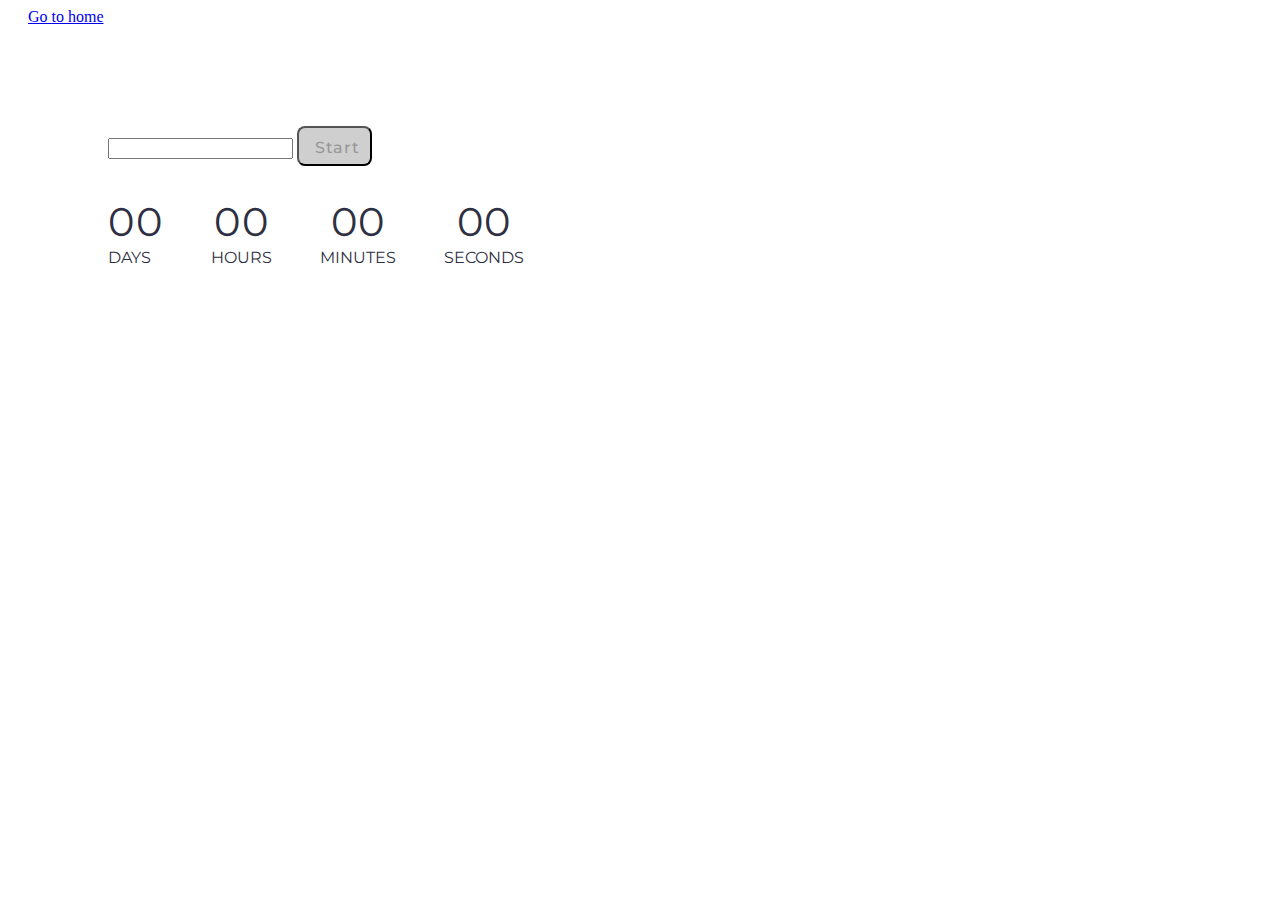
<file: src/1-timer.html>
<!DOCTYPE html>
<html lang="en">
  <head>
    <meta charset="UTF-8" />
    <meta http-equiv="X-UA-Compatible" content="IE=edge" />
    <meta name="viewport" content="width=device-width, initial-scale=1.0" />
    <meta http-equiv="Content-Security-Policy" content="upgrade-insecure-requests">
    <link rel="stylesheet" href="./css/styles.css" />
    <link rel="preconnect" href="https://fonts.googleapis.com">
    <link rel="preconnect" href="https://fonts.gstatic.com" crossorigin>
    <link href="https://fonts.googleapis.com/css2?family=Montserrat&display=swap" rel="stylesheet">
    <title>Timer</title>
  </head>
  <body>
    <script src="./js/1-timer.js" type="module"></script>
    <a class="back-link" href="./index.html">Go to home</a>
    <section class="section-timer">
      <input type="text" id="datetime-picker" />
      <button type="button" data-start>Start</button>
      <div class="timer">
        <div class="field">
          <span class="value" data-days>00</span>
          <span class="label">DAYS</span>
        </div>
        <div class="field">
          <span class="value" data-hours>00</span>
          <span class="label">HOURS</span>
        </div>
        <div class="field">
          <span class="value" data-minutes>00</span>
          <span class="label">MINUTES</span>
        </div>
        <div class="field">
          <span class="value" data-seconds>00</span>
          <span class="label">SECONDS</span>
        </div>
      </div>
    </section>
  </body>
</html>
</file>
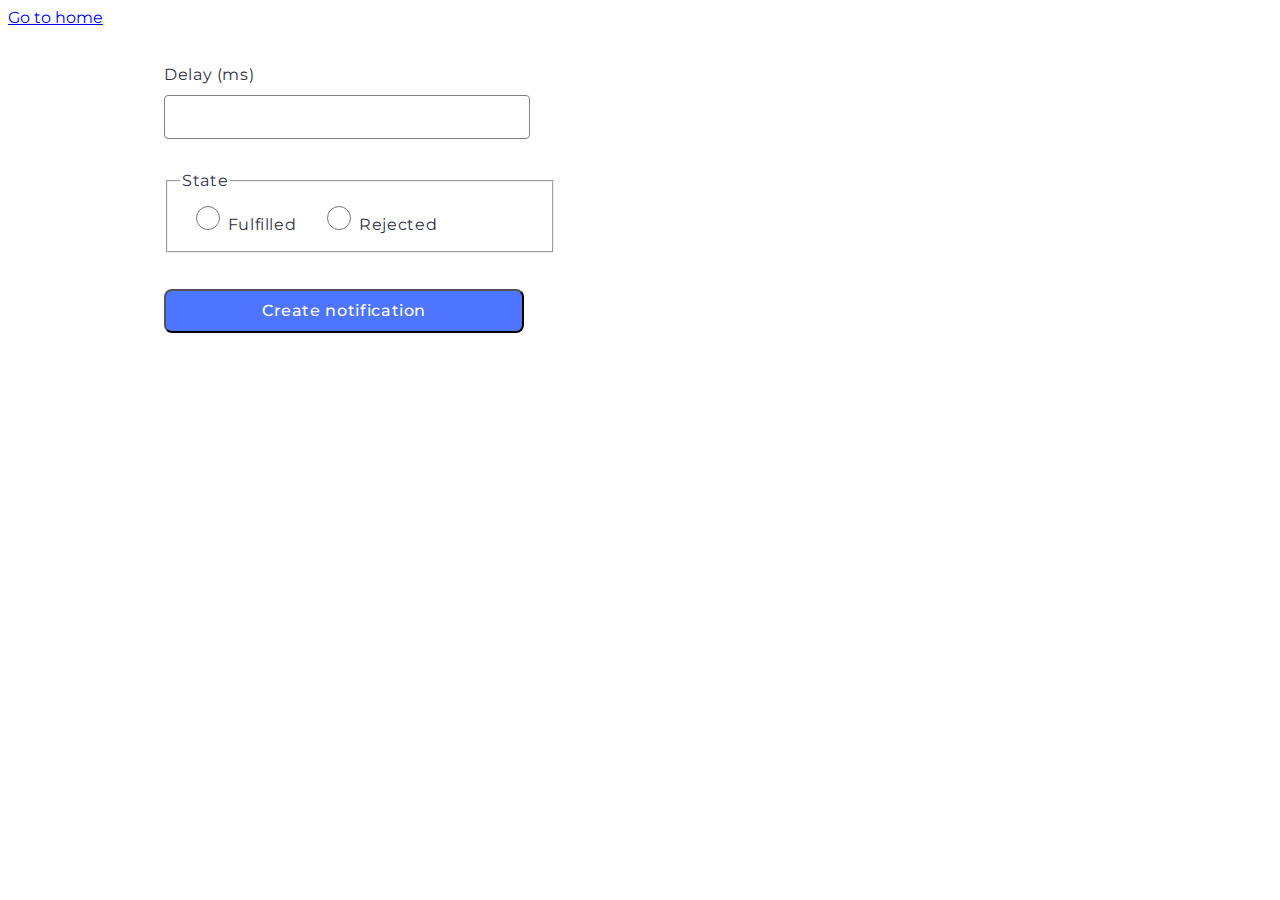
<file: src/2-snackbar.html>
<!DOCTYPE html>
<html lang="en">
  <head>
    <meta charset="UTF-8" />
    <meta http-equiv="X-UA-Compatible" content="IE=edge" />
    <meta name="viewport" content="width=device-width, initial-scale=1.0" />
    <link rel="stylesheet" href="./css/snackbar-styles.css" />
    <link rel="preconnect" href="https://fonts.googleapis.com">
    <link rel="preconnect" href="https://fonts.gstatic.com" crossorigin>
    <link href="https://fonts.googleapis.com/css2?family=Montserrat&display=swap" rel="stylesheet">
    <title>Snackbar</title>
  </head>
  <body>
    <section>
      <script src="./js/2-snackbar.js" type="module"></script>
      <a href="./index.html">Go to home</a>
      <form class="form">
        <label>
          Delay (ms)
          <input type="number" name="delay" required />
        </label>
      
        <fieldset>
          <legend>State</legend>
          <label>
            <input type="radio" name="state" value="fulfilled" required />
            Fulfilled
          </label>
          <label>
            <input type="radio" name="state" value="rejected" required />
            Rejected
          </label>
        </fieldset>
      
        <button type="submit">Create notification</button>
      </form>

    </section>
  </body>
</html>
</file>
<file: src/css/styles.css>
.back-link{
  margin-left: 20px;
}


.section-timer{
  margin-top: 100px;
  margin-left: 100px;
}

.flatpickr-input{
  border-radius: 4px;
  border: 1px solid #808080;
  width: 272px;
  height: 40px;
  color: #2E2F42;
  font-family: Montserrat;
  font-size: 16px;
  font-style: normal;
  font-weight: 400;
  line-height: 24px;
  letter-spacing: 0.64px;

}

button{
  border-radius: 8px;
  padding: 8px 16px;
  width: 75px;
  height: 40px;
  background: #cfcfcf;
  color: #989898;
  font-family: Montserrat;
  font-size: 16px;
  font-style: normal;
  font-weight: 500;
  line-height: 24px;
  letter-spacing: 0.64px;
}

.timer{
  margin-top: 32px;
  display: flex;
  gap: 48px;
}

.field{
  display: flex;
  flex-direction: column;
}

.value{
  align-self: center;
  color: #2E2F42;
  font-family: Montserrat;
  font-size: 40px;
  font-style: normal;
  font-weight: 400;
  line-height: 48px;
  letter-spacing: 1.6px;
}

.label{
  color: #2E2F42;
  font-family: Montserrat;
  font-size: 16px;
  font-style: normal;
  font-weight: 400;
  line-height: 24px;
}
</file>
<file: src/css/snackbar-styles.css>
body{
  font-family: Montserrat;
}

form{
  margin-top: 36px;
  margin-left: 156px;
}

fieldset{
  margin-top: 30px;
  width: 360px;
  height: 64px;
  flex-shrink: 0;
}

fieldset label{
  color: #2E2F42;
  font-size: 16px;
  font-style: normal;
  font-weight: 400;
  line-height: 24px;
  display: inline-block;
  padding: 4px 11px;
}

fieldset input{
  width: 24px;
  height: 24px;
}

legend{
  color: #2E2F42;
  font-family: Montserrat;
  font-size: 16px;
  font-style: normal;
  font-weight: 400;
  line-height: 24px;
  letter-spacing: 0.64px;
  stroke-width: 1px;
  stroke: #808080;
}

label{
  display: inline-flex;
  flex-direction: column;
  align-items: flex-start;
  gap: 8px;
  color: #2E2F42;
  font-family: Montserrat;
  font-size: 16px;
  font-style: normal;
  font-weight: 400;
  line-height: 24px;
  letter-spacing: 0.64px;
}

input{
  width: 360px;
  height: 40px;
  flex-shrink: 0;
  border-radius: 4px;
  border: 1px solid #808080;
}

button{
  margin-top: 36px;
  display: flex;
  width: 360px;
  padding: 8px 16px;
  justify-content: center;
  align-items: center;
  gap: 10px;
  color: #FFF;
  font-family: Montserrat;
  font-size: 16px;
  font-style: normal;
  font-weight: 500;
  line-height: 24px;
  letter-spacing: 0.64px;
  border-radius: 8px;
  background: #4E75FF;
}
</file>
